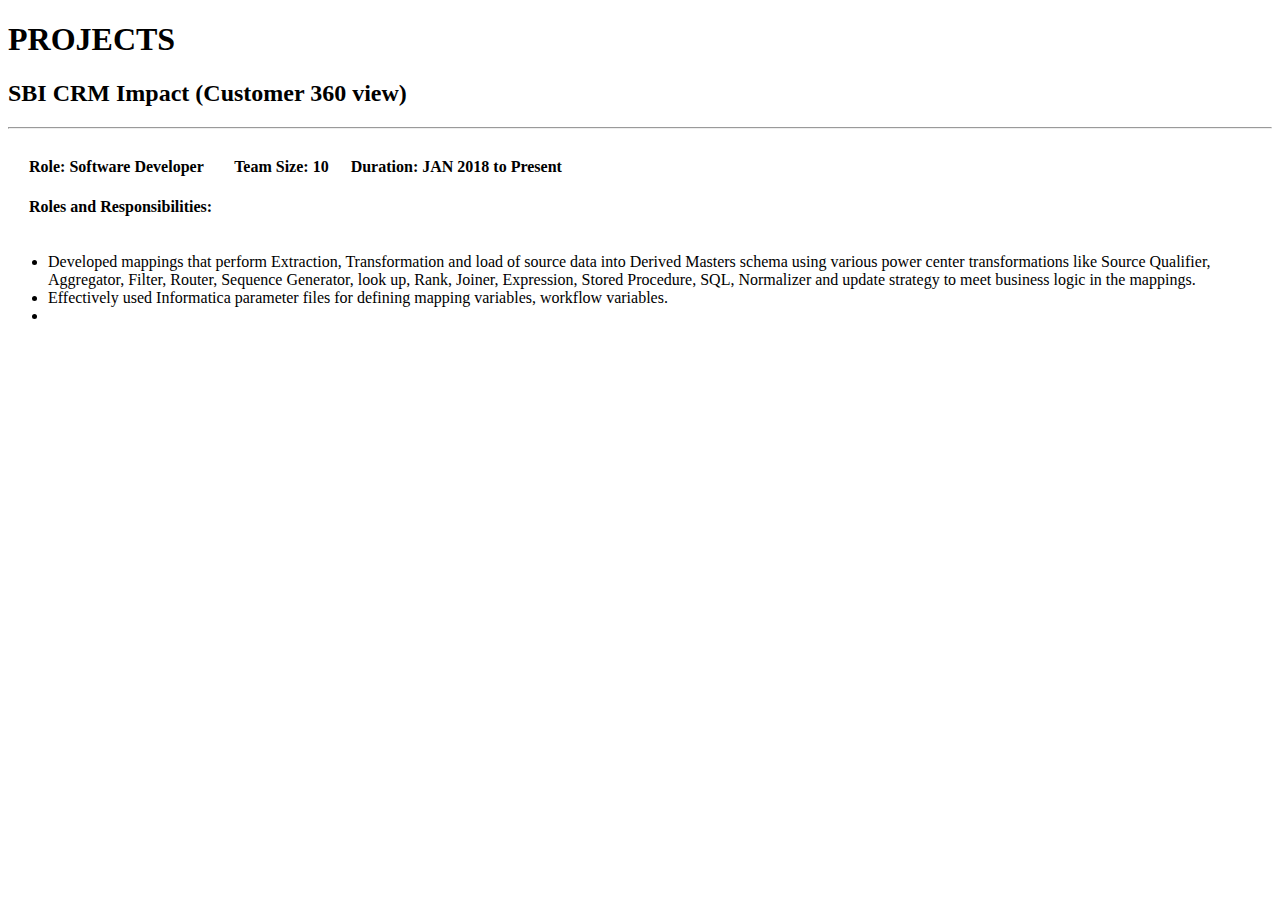
<file: Projects_details.html>
<!DOCTYPE html>
<html lang="en" dir="ltr">

<head>
  <meta charset="utf-8">
  <title>Projects_details</title>
</head>

<body>
  <h1>PROJECTS</h1>
  <h2>SBI CRM Impact (Customer 360 view)</h2>
  <hr>
  <table cellspacing="20">
    <tr>
      <td><strong>Role: Software Developer</strong></td>
      <td><strong>Team Size: 10 </strong></td>
      <td><strong>Duration: JAN 2018 to Present</strong></td>
    </tr>
    <tr>
      <th><strong>Roles and Responsibilities:</strong></th>
    </tr>
  </table>
  <ul>
    <li>Developed mappings that perform Extraction, Transformation and load of source data into Derived Masters schema using various power center transformations like Source Qualifier, Aggregator, Filter, Router, Sequence Generator, look up,
      Rank, Joiner, Expression, Stored Procedure, SQL, Normalizer and update strategy to meet business logic in the mappings.</li>
    <li>Effectively used Informatica parameter files for defining mapping variables, workflow variables.</li>
    <li></li>
  </ul>


</body>

</html>
</file>
